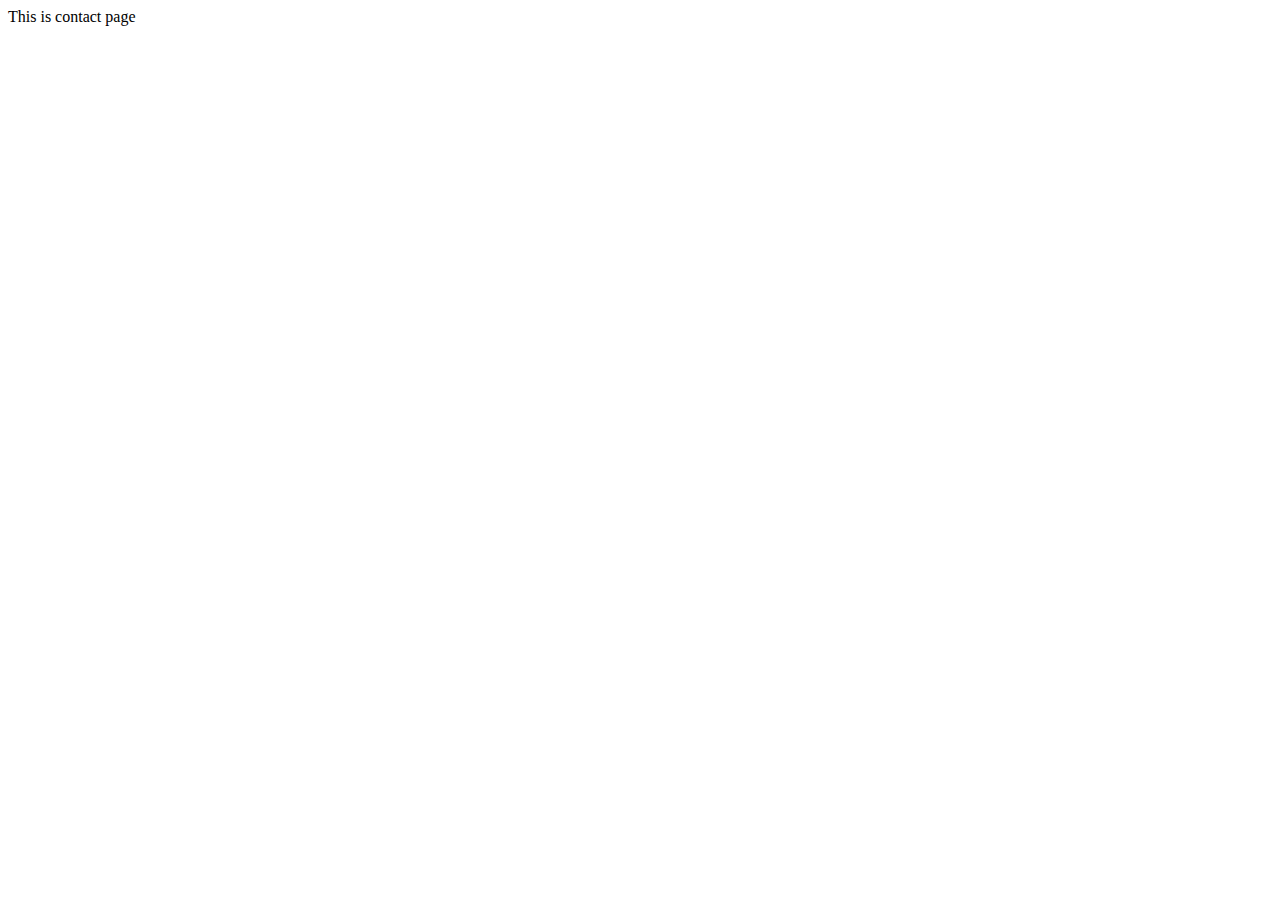
<file: week-1/contact.html>
<!DOCTYPE html>
<html lang="en">
<head>
    <meta charset="UTF-8">
    <meta name="viewport" content="width=device-width, initial-scale=1.0">
    <title>Document</title>
</head>
<body>
    This is contact page
</body>
</html>
</file>
